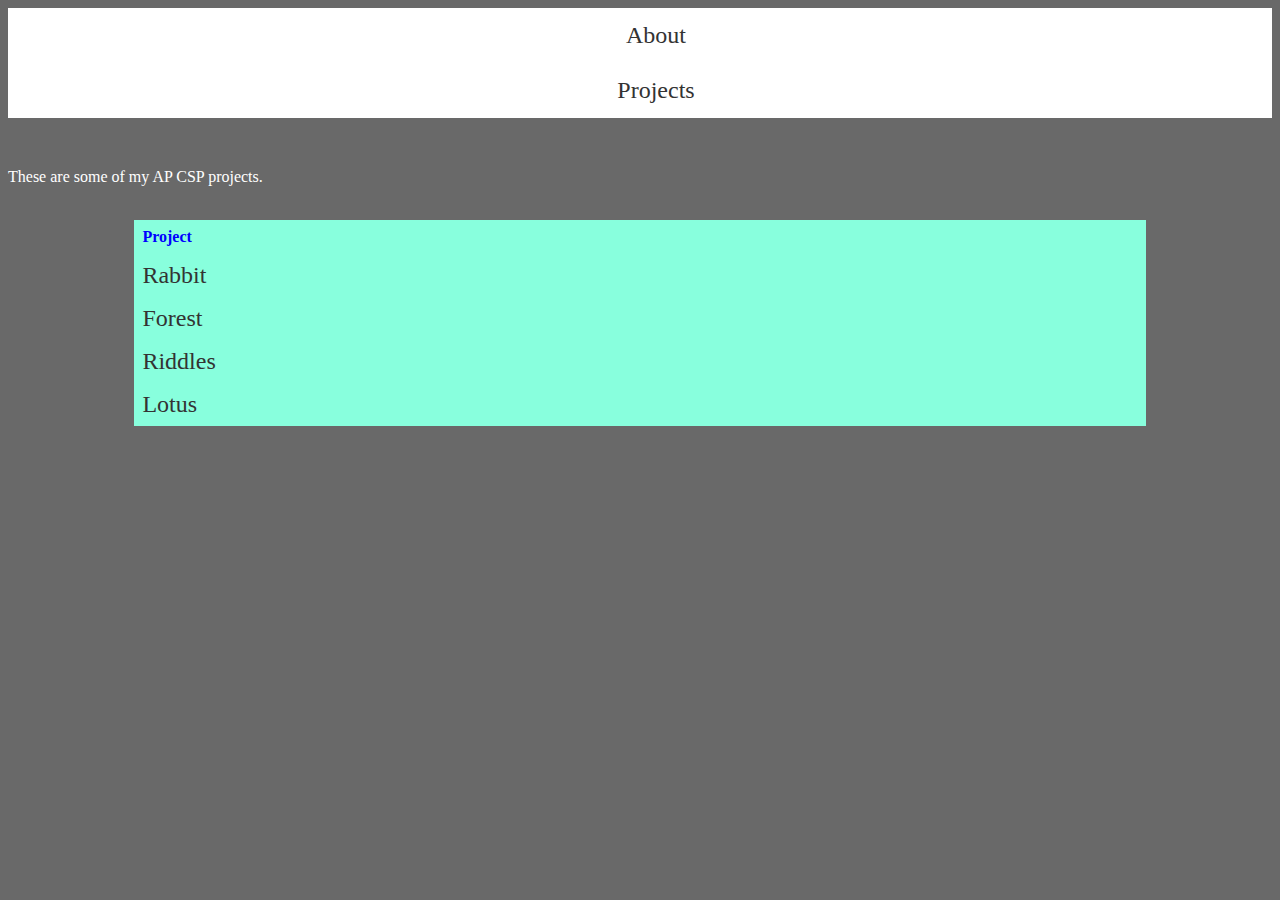
<file: projects.html>
<html>
<body>
    
    <LINK href = "style.css" rel="stylesheet" type="text/css">

<ul> 
    <li><a href="index.html">About</a></li>
    <li><a href="projects.html">Projects</a>  </li>
       </ul>
  <br>

   <p style="color:white; text-align:left; font-family:times new roman; font-size:100%"> These are some of my AP CSP projects. </p>
      <br>

    <table align="center" style= "font-size:100%">
    <tr>
      <th> Project </th>
    </tr>
    
   <tr> 
     <td> <a href= "https://scratch.mit.edu/projects/325351450"> Rabbit </td>
    </tr>
       
   <tr> 
     <td> <a href= "https://studio.code.org/projects/applab/FUpCiRzpH-Rkrqrb9fKVkwixBLsljUoVd2pgo3M9ops"> Forest </td>
    </tr>
      
      <tr> 
     <td> <a href= "https://studio.code.org/projects/applab/391kFnqtvoijWD5bpcuFLbUPSnnkG9CS39Qcv2pTpYY">Riddles </td>
    </tr>
      
      <tr> 
     <td> <a href= "https://studio.code.org/projects/applab/KE8Ve8Z5pUg8010ZZ5AKSOlGplfCqqN1gMiqtMAf5Uk"> Lotus </td>
    </tr>
  </table>
<br>
   
</body>
</html>
</file>
<file: style.css>
body {
  background-color: #696969;
}

a {
  color: #333333;
  font-size: 150%;
  text-decoration: none;
}

ul {
  padding: 0;
  overflow: hidden;
}

li {
  display: inline;
}

li a {
  list-style-type: none;
  display: inline;
  float: left;
  text-align: center;
  background-color: white;
  padding: 14px 16px;
  width: 100%;
}

li a:hover {
  background-color: #88ffdd;
}


h1{
  font-size:300%;
  color: #ffffff;
  text-align: right;
}

p{
  text-align: left;
  color:#bbbbbb;
  font-family: times new roman;
  font-size: 40%;
}

table{
  font-size:40%;
  font-family: times new roman;
  border-collapse: collapse;
  width: 80%;
  color:blue;
  background-color: #88ffdd;
}

td, th {
  text-align: left;
  padding: 8px;
}
</file>
